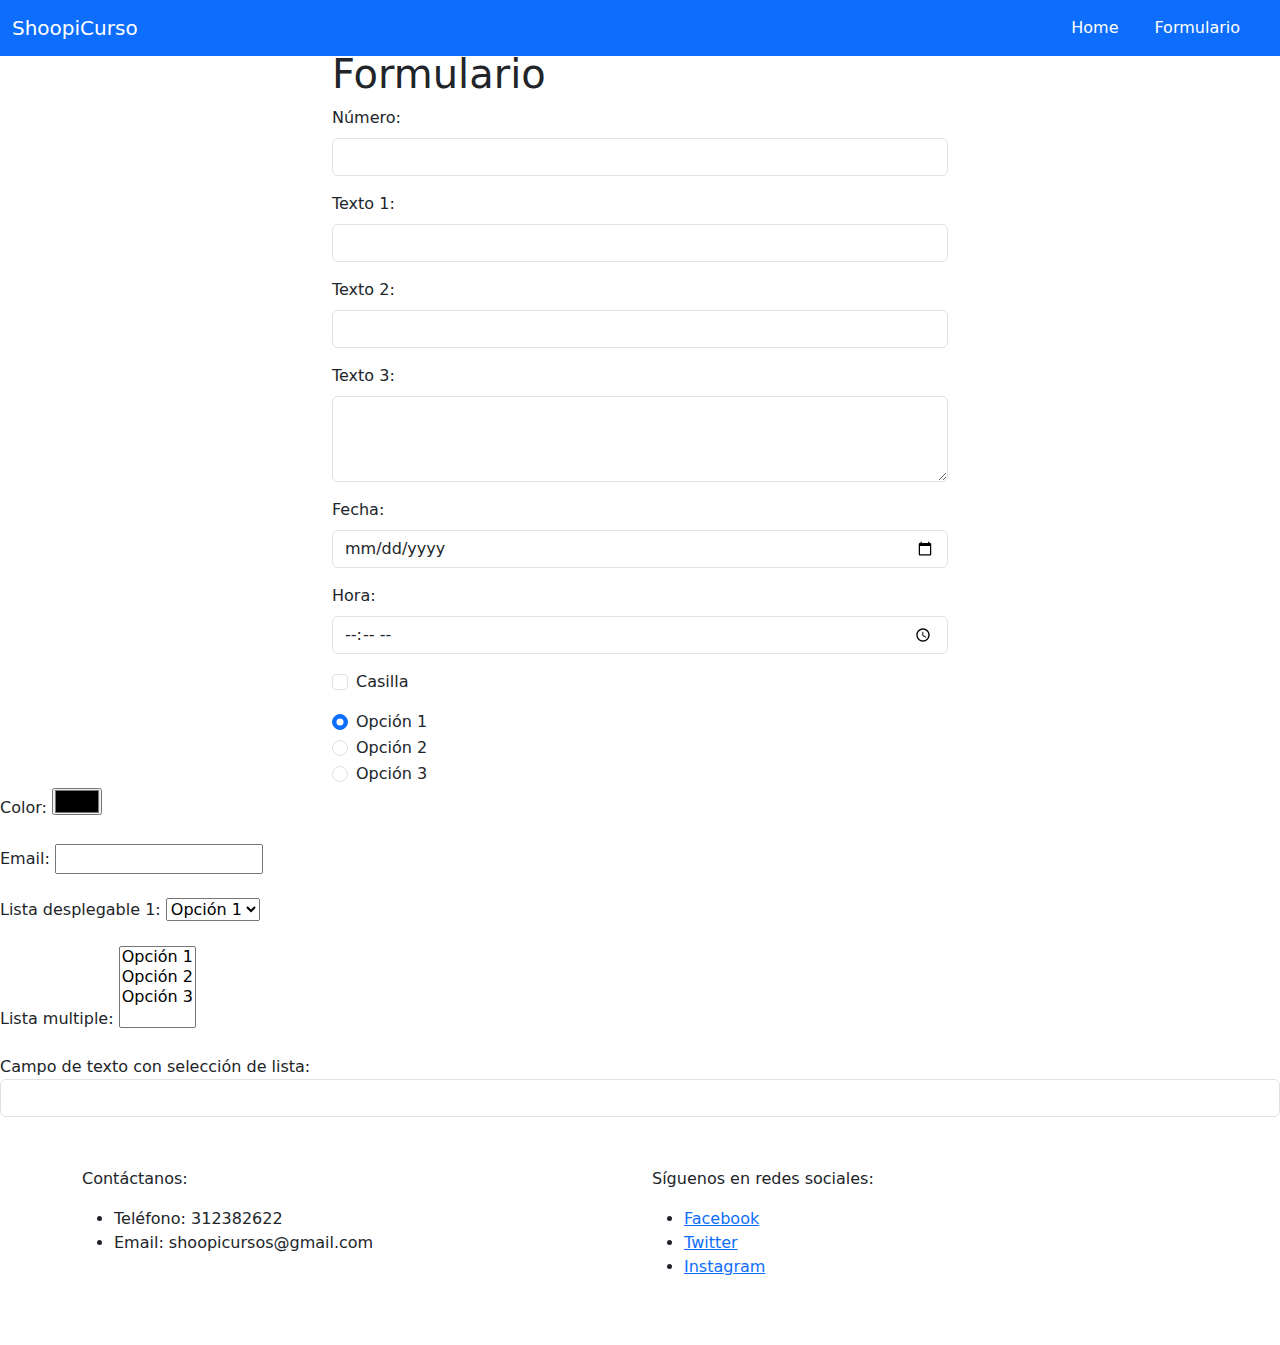
<file: formulario.html>
<!DOCTYPE html>
<html>
<head>
	<title>Formulario</title>
    <link rel="stylesheet" type="text/css" href="formulario.css">
	<link rel="stylesheet" href="https://cdnjs.cloudflare.com/ajax/libs/bootstrap/5.0.2/css/bootstrap.min.css">
</head>
<body>
    <nav class="navbar navbar-expand-lg navbar-dark bg-primary fixed-top">
        <div class="container-fluid">
            <a class="navbar-brand" href="#">ShoopiCurso</a>
            <button class="navbar-toggler" type="button" data-bs-toggle="collapse" data-bs-target="#navbarSupportedContent" aria-controls="navbarSupportedContent" aria-expanded="false" aria-label="Toggle navigation">
              <span class="navbar-toggler-icon"></span>
            </button>
          <div class="collapse navbar-collapse justify-content-end" id="navbarNav">
            <ul class="navbar-nav">
              <li class="nav-item">
                <a id="formulario-a" class="nav-link rounded-pill" aria-current="page" href="index.html">Home</a>
              </li>
              <li class="nav-item">
                <a id="formulario-a" class="nav-link rounded-pill"  href="formulario.html">Formulario</a>
              </li>
            </ul>
          </div>
        </div>
      </nav>

	<div style="width: 50%;" class="container">
		<h1>Formulario</h1>

		<form>
			<div class="mb-3">
				<label for="numero" class="form-label">Número:</label>
				<input type="number" id="numero" name="numero" maxlength="10" class="form-control">
			</div>

			<div class="mb-3">
				<label for="texto1" class="form-label">Texto 1:</label>
				<input type="text" id="texto1" name="texto1" maxlength="40" class="form-control">
			</div>

			<div class="mb-3">
				<label for="texto2" class="form-label">Texto 2:</label>
				<input type="text" id="texto2" name="texto2" maxlength="40" class="form-control">
			</div>

			<div class="mb-3">
				<label for="texto3" class="form-label">Texto 3:</label>
				<textarea id="texto3" name="texto3" rows="3" maxlength="200" class="form-control"></textarea>
			</div>

			 <div class="mb-3">
				<label for="fecha" class="form-label">Fecha:</label>
				<input type="date" id="fecha" name="fecha" class="form-control">
			</div>

			<div class="mb-3">
				<label for="hora" class="form-label">Hora:</label>
				<input type="time" id="hora" name="hora" class="form-control">
			</div>

			<div class="mb-3 form-check">
				<input type="checkbox" id="casilla" name="casilla" class="form-check-input">
				<label for="casilla" class="form-check-label">Casilla</label>
			</div>

            <div class="form-check">
                <input class="form-check-input" type="radio" name="opcion" id="opcion1" value="opcion1" checked>
                <label class="form-check-label" for="opcion1">
                  Opción 1
                </label>
              </div>
              <div class="form-check">
                <input class="form-check-input" type="radio" name="opcion" id="opcion2" value="opcion2">
                <label class="form-check-label" for="opcion2">
                  Opción 2
                </label>
              </div>
              <div class="form-check">
                <input class="form-check-input" type="radio" name="opcion" id="opcion3" value="opcion3">
                <label class="form-check-label" for="opcion3">
                  Opción 3
                </label>
              </div>
			</div>
            <label for="color">Color:</label>
            <input type="color" id="color" name="color"><br><br>
    
            <label for="email">Email:</label>
            <input type="email" id="email" name="email"><br><br>
    
            <label for="lista1">Lista desplegable 1:</label>
            <select id="lista1" name="lista1">
                <option value="opcion1">Opción 1</option>
                <option value="opcion2">Opción 2</option>
                <option value="opcion3">Opción 3</option>
            </select><br><br>
    
            <label for="lista2">Lista multiple:</label>
            <select id="lista2" name="lista2" multiple>
                <option value="opcion1">Opción 1</option>
                <option value="opcion2">Opción 2</option>
                <option value="opcion3">Opción 3</option>
            </select><br><br>
    
                <label for="campo-de-texto">Campo de texto con selección de lista:</label>
                <input type="text" class="form-control" id="campo-de-texto" list="opciones">
                <datalist id="opciones">
                  <option value="Opción 1">
                  <option value="Opción 2">
                  <option value="Opción 3">
                  <option value="Opción 4">
                  <option value="Opción 5">
                </datalist>
              </div>
                    <!-- Footer -->
      <footer>
        <div class="container">
          <div class="row">
            <div class="col-md-6">
              <p>Contáctanos:</p>
              <ul>
                <li>Teléfono: 312382622</li>
                <li>Email: shoopicursos@gmail.com</li>
              </ul>
            </div>
            <div class="col-md-6">
              <p>Síguenos en redes sociales:</p>
              <ul>
                <li><a href="#">Facebook</a></li>
                <li><a href="#">Twitter</a></li>
                <li><a href="#">Instagram</a></li>
              </ul>
            </div>
          </div>
        </div>
      </footer>
            </body>
            </html>
</file>
<file: formulario.css>
body{
    text-align: center;
    justify-content: center;
    align-items: center;
    padding-bottom: 50px;
}

.navbar-nav .nav-link {
    margin-right: 20px;
    
  }
  
  .navbar-nav .nav-link:hover {
    background-color: skyblue;
  }

  #formulario-a{
    color: white;
  }

  .container{
    padding-top: 50px;
  }
</file>
